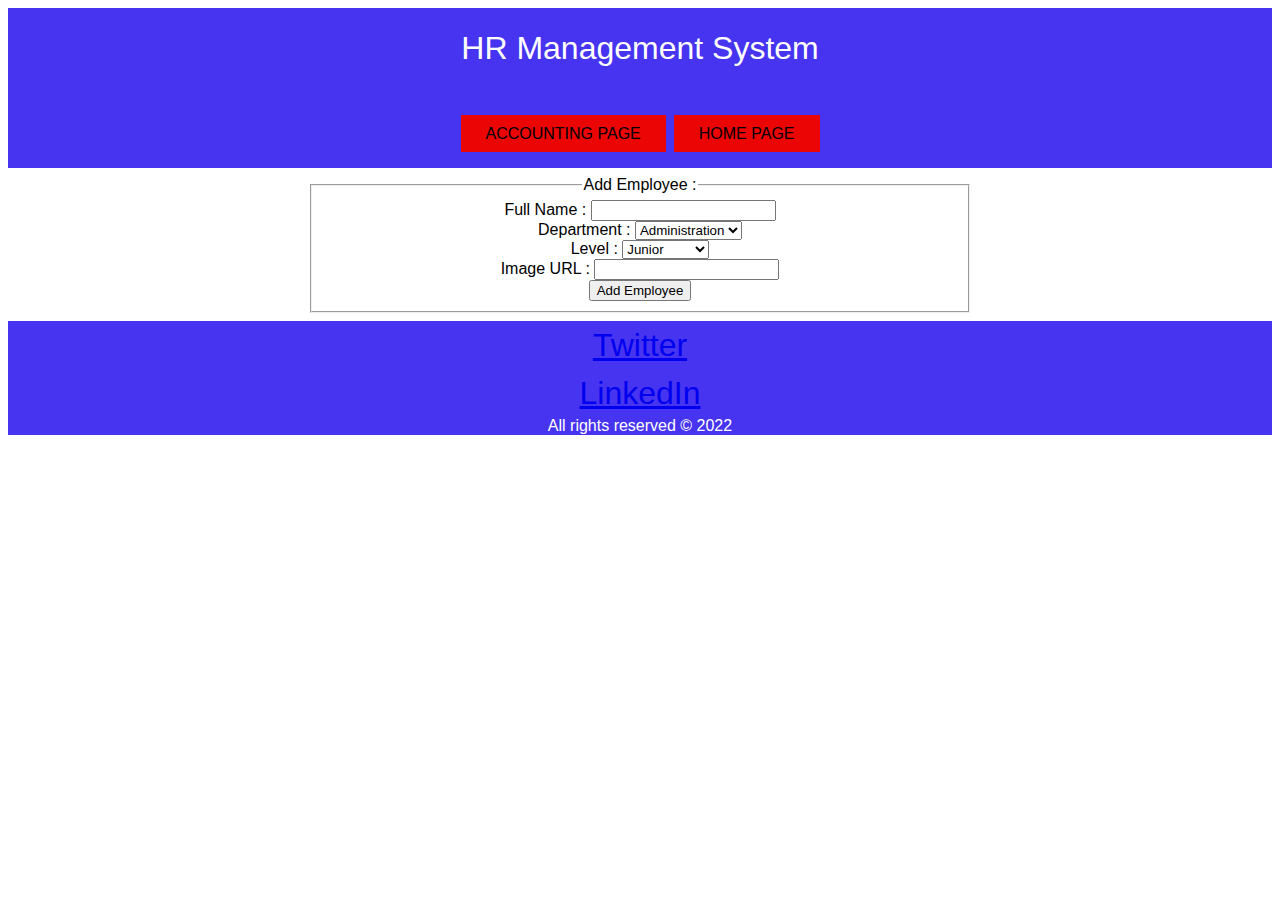
<file: index.html>
﻿<!DOCTYPE html>
<html lang="en">
<head>
    <meta charset="UTF-8">
    <meta http-equiv="X-UA-Compatible" content="IE=edge">
    <meta name="viewport" content="width=device-width, initial-scale=1.0">
    <title>Document</title>
    <link rel="stylesheet" href="./style/index.css">
</head>
<body>
    
<header>
    <label id="Site_Name">HR Management System</label>
    <nav>
        <a href="accounting.html">Accounting Page</a>
        <a href="index.html"> Home Page </a>       
    </nav>

</header>

<main>

        <fieldset>
            <legend>Add Employee : </legend>
            <form id="form">
                <label for="name" id="nameLabel">Full Name : </label>
                <input type="text" name="name" id="name" required>
                <br>
                <label for="department" id="department">Department :</label>
                <select id="department" name="department">
                    <option value="Administration">Administration</option>
                    <option value="Marketing">Marketing</option>
                    <option value="Development">Development</option>
                    <option value="Finance">Finance</option>
                </select>
                <br>
                <label for="level" id="level">Level  :</label>
                <select id="level">
                    <option value="Junior">Junior</option>
                    <option value="Mid-Senior">Mid-Senior</option>
                    <option value="Senior">Senior</option>
                </select>
                <br>
                <label for="image">Image URL :</label>
                <input type="text" name="image" id="image">
                <br>
                <input type="submit" name="submit" id="submit" value="Add Employee">            
            </form>
        </fieldset>
        <form id="showEmployee">
        </form>
     

<script src="/Js/appedit.js" ></script>


</main>

<footer>
    <a href="https://twitter.com/HamzaHazaimeh2"> Twitter </a>

    <a href="https://www.linkedin.com/in/hamza-hazaimeh-5b0252189"> LinkedIn </a>

   <label>All rights reserved © 2022</label>
</footer>

</body>
</html>
</file>
<file: style/index.css>
header{
    background-color: #4734f0;
    font-size: xx-large;

    line-height: 2.5;
    margin: auto;
    display: block;
    align-items: center;
    height:fit-content;
    justify-content: space-between;
    text-align: center;
}
header nav a {
    text-transform: uppercase;
    font-size: 14px;
    padding: 10px 25px;
    font-family: 'Lato', sans-serif;
    font-weight: 300;
    background-color: rgb(236, 5, 5);
    text-decoration: none;
    color: rgb(0, 0, 0);
    font-size:medium;
  }
  header nav a:hover {
    color: #3bfd00;
  }
  header label{
    font-family: 'Nunito', sans-serif;
    color: white;
  }
main{
    margin-top: 8px;
    color: black;
    font-family: 'Nunito', sans-serif;

}
main fieldset{
    color: black;
    align-items: center;
    text-align: center;
    width:50% ;
    margin: auto;
    display: block;
    align-items: center;
}

#showEmployee{
    display: flex;
    text-align: center;
    gap: 10px ;
    justify-content:center;
    flex-wrap: wrap;
}
#Show  {
    background-color:#f01616;
    color: black;
    align-items: center;
    text-align: center;
    width:25% ;
    height:fit-content;
    margin: auto;
    display: block;
    align-items: center;
    border-radius: 10%;
    font-size: small;
    margin-top: 1%;
    margin-bottom: 1%;
  }
  #Show img {
    width: 50%;
    border-radius: 40%;

}
footer{
    margin-top: 8px;
    background-color: #4734f0;
    text-align: center;
    font-family: 'Nunito', sans-serif;
    color: white;
}
footer a{
    display: block;
    text-align: center;
    line-height: 150%;
    font-size:xx-large;
  }
  footer i{
    color: rgb(255, 255, 255);
  }
</file>
